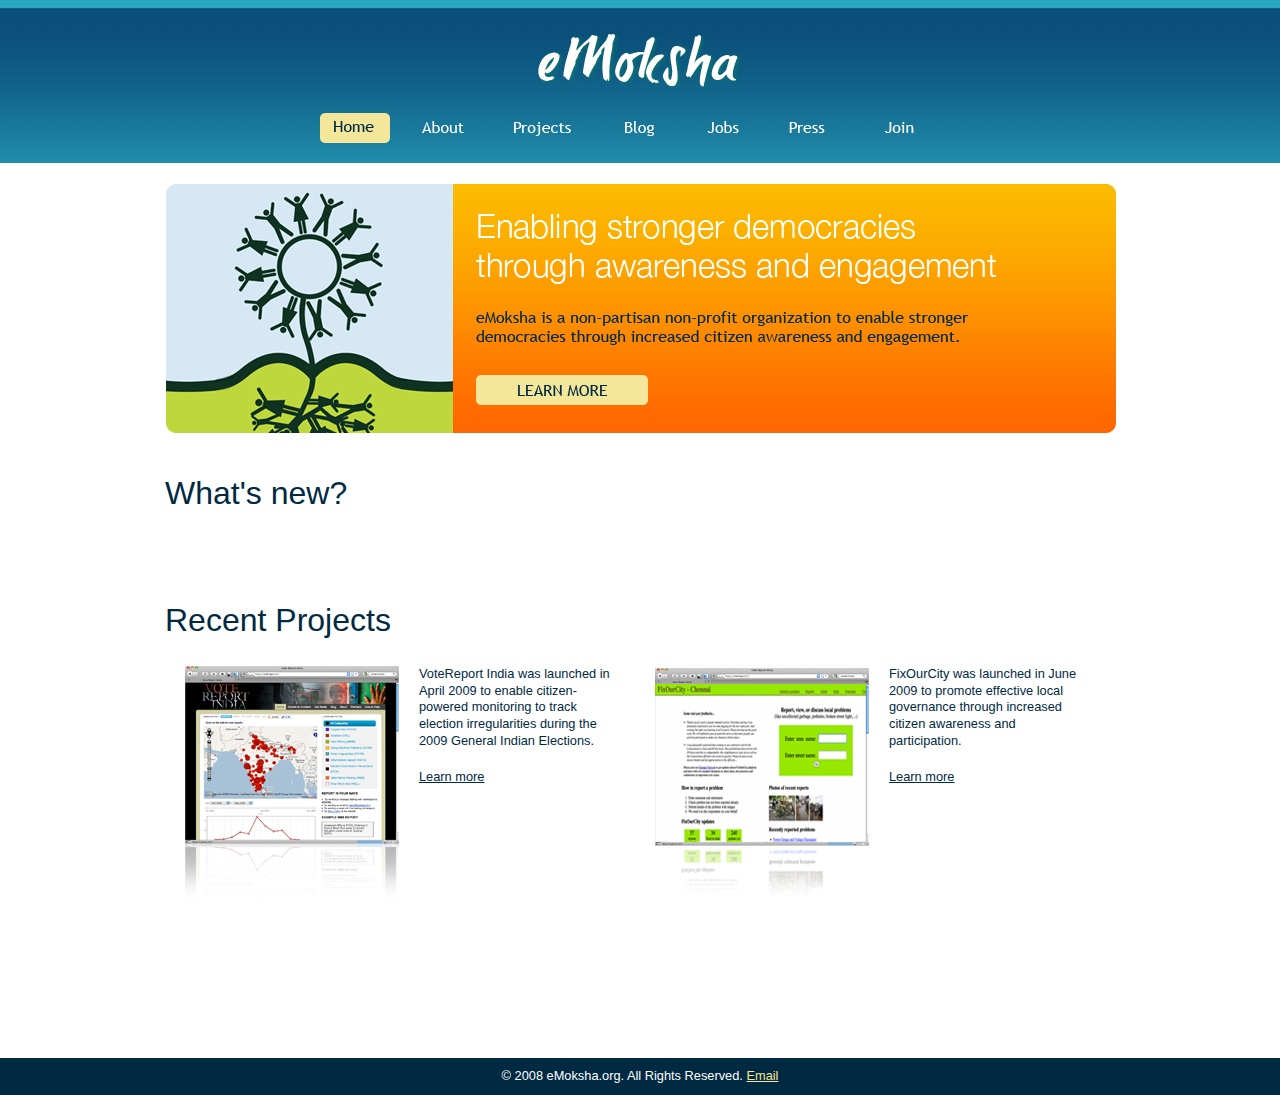
<file: index.html>
<!DOCTYPE html PUBLIC "-//W3C//DTD XHTML 1.0 Transitional//EN" "http://www.w3.org/TR/xhtml1/DTD/xhtml1-transitional.dtd">
<html xmlns="http://www.w3.org/1999/xhtml">
<head>
<meta http-equiv="Content-Type" content="text/html; charset=UTF-8" />
<title>eMoksha</title>
<link type="text/css" href="main.css" rel="stylesheet">

<script>
// Copyright 2006-2007 javascript-array.com
var timeout	= 500;
var closetimer	= 0;
var ddmenuitem	= 0;

// open hidden layer
function mopen(id)
{	
  // cancel close timer
  mcancelclosetime();

  // close old layer
  if(ddmenuitem) ddmenuitem.style.visibility = 'hidden';

  // get new layer and show it
  ddmenuitem = document.getElementById(id);
  ddmenuitem.style.visibility = 'visible';
}

// close showed layer
function mclose()
{
  if(ddmenuitem) ddmenuitem.style.visibility = 'hidden';
}

// go close timer
function mclosetime()
{
  closetimer = window.setTimeout(mclose, timeout);
}

// cancel close timer
function mcancelclosetime()
{
  if(closetimer)
  {
    window.clearTimeout(closetimer);
    closetimer = null;
  }
}

// close layer when click-out
document.onclick = mclose;
</script>

</head>

<script type="text/javascript" charset="utf-8">
  var is_ssl = ("https:" == document.location.protocol);
  var asset_host = is_ssl ? "https://s3.amazonaws.com/getsatisfaction.com/" : "http://s3.amazonaws.com/getsatisfaction.com/";
  document.write(unescape("%3Cscript src='" + asset_host + "javascripts/feedback-v2.js' type='text/javascript'%3E%3C/script%3E"));
</script>

<script type="text/javascript" charset="utf-8">
  var feedback_widget_options = {};

  feedback_widget_options.display = "overlay";  
  feedback_widget_options.company = "emokshaorg";
  feedback_widget_options.placement = "right";
  feedback_widget_options.color = "#222";
  feedback_widget_options.style = "idea";

  var feedback_widget = new GSFN.feedback_widget(feedback_widget_options);
</script>

<div id="container">
	<div id="wrapper">
        <div id="header">
            <h1><span>eMoksha</span></h1>
            <ul id="sddm" class="menu">
                <li id="home" class="active"><a href="index.html">Home</a></li>
				<li id="about"><a href="about.html" onmouseover="mopen('m1')" onmouseout="mclosetime()">About</a>
					<div id="m1" onmouseover="mcancelclosetime()" onmouseout="mclosetime()">
						<a href="team.html">Team</a>
						<a href="advisors.html">Advisors</a>
						<a href="partners.html">Partners</a>
					</div>
				</li>

                <li id="projects"><a href="projects.html">Projects</a></li>
                <li id="blog"><a href="http://emokshaorg.blogspot.com" target="_blank">Blog</a></li>
                <li id="jobs"><a href="jobs.html">Jobs</a></li>
                <li id="press"><a href="press.html">Press</a></li>
                <li id="join"><a href="http://emoksha.ning.com/main/authorization/signUp?" target="_blank">Join</a></li>
            </ul>
        </div>
        <div id="content">
            <div id="banner">
            	<a href="about.html"><img src="images/banner.png" /></a>
            </div>
            <div id="news">
            	<h2>What's new?</h2>
		<div id="updates">
		<script src="http://feeds.feedburner.com/Emokshaorg?format=sigpro" type="text/javascript" ></script><noscript><p>Subscribe to RSS headline updates from: <a href="http://feeds.feedburner.com/Emokshaorg"></a><br/>Powered by FeedBurner</p> </noscript>
		</div>
            <div class="clear"></div>
            </div>
            <div id="news">
            	<h2>Recent Projects</h2>
                <div class="project">
                    <p><a href="http://www.votereport.in"><img src="images/votereport.png" /></a>VoteReport India was launched in April 2009 to enable citizen-powered monitoring to track election irregularities during the 2009 General Indian Elections.</p>
                    <p><a href="http://www.votereport.in">Learn more</a></p>
                </div>
                <div class="project">
                    <p><a href="http://www.fixourcity.org"><img src="images/fixourcity.png" /></a>FixOurCity was launched in June 2009 to promote effective local governance through increased citizen awareness and participation.</p>
                    <p><a href="http://www.fixourcity.org">Learn more</a></p>
                </div>
                <div class="clear"></div>
            </div>
        </div>
    </div>
</div>
<div id="footer">
	<p>© 2008 eMoksha.org. All Rights Reserved. <a href="mailto:contact@emoksha.org">Email</a></p>
</div>
<body>
</body>
</html>
</file>
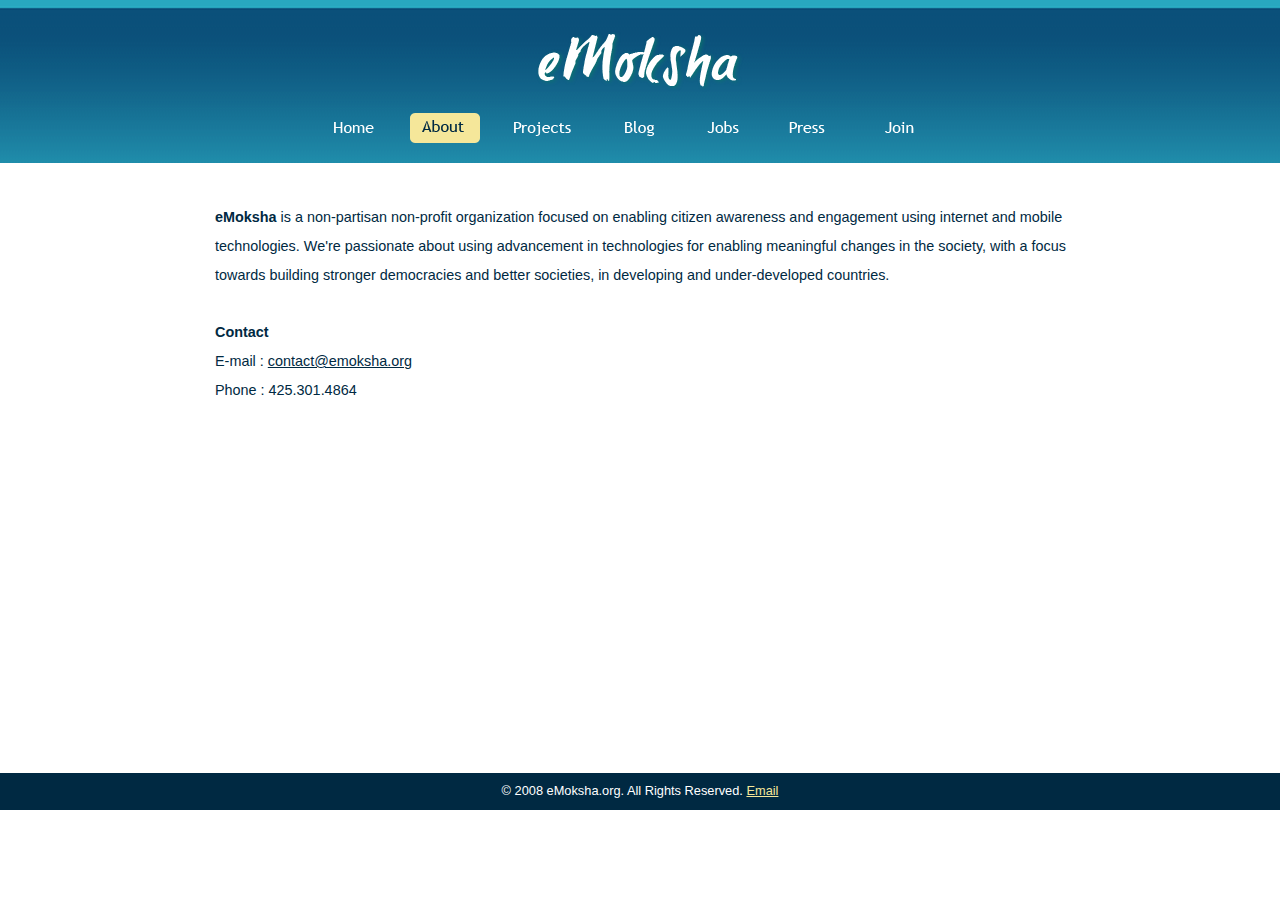
<file: about.html>
<!DOCTYPE html PUBLIC "-//W3C//DTD XHTML 1.0 Transitional//EN" "http://www.w3.org/TR/xhtml1/DTD/xhtml1-transitional.dtd">
<html xmlns="http://www.w3.org/1999/xhtml">
<head>
<meta http-equiv="Content-Type" content="text/html; charset=UTF-8" />
<title>eMoksha</title>
<link type="text/css" href="main.css" rel="stylesheet">

<script>
// Copyright 2006-2007 javascript-array.com
var timeout	= 500;
var closetimer	= 0;
var ddmenuitem	= 0;

// open hidden layer
function mopen(id)
{	
  // cancel close timer
  mcancelclosetime();

  // close old layer
  if(ddmenuitem) ddmenuitem.style.visibility = 'hidden';

  // get new layer and show it
  ddmenuitem = document.getElementById(id);
  ddmenuitem.style.visibility = 'visible';
}

// close showed layer
function mclose()
{
  if(ddmenuitem) ddmenuitem.style.visibility = 'hidden';
}

// go close timer
function mclosetime()
{
  closetimer = window.setTimeout(mclose, timeout);
}

// cancel close timer
function mcancelclosetime()
{
  if(closetimer)
  {
    window.clearTimeout(closetimer);
    closetimer = null;
  }
}

// close layer when click-out
document.onclick = mclose;
</script>

</head>

<script type="text/javascript" charset="utf-8">
  var is_ssl = ("https:" == document.location.protocol);
  var asset_host = is_ssl ? "https://s3.amazonaws.com/getsatisfaction.com/" : "http://s3.amazonaws.com/getsatisfaction.com/";
  document.write(unescape("%3Cscript src='" + asset_host + "javascripts/feedback-v2.js' type='text/javascript'%3E%3C/script%3E"));
</script>

<script type="text/javascript" charset="utf-8">
  var feedback_widget_options = {};

  feedback_widget_options.display = "overlay";  
  feedback_widget_options.company = "emokshaorg";
  feedback_widget_options.placement = "right";
  feedback_widget_options.color = "#222";
  feedback_widget_options.style = "idea";

  var feedback_widget = new GSFN.feedback_widget(feedback_widget_options);
</script>

<div id="container">
	<div id="wrapper">
        <div id="header">
            <h1><span>eMoksha</span></h1>
             <ul id="sddm" class="menu">
                <li id="home"><a href="index.html">Home</a></li>
	        <li id="about" class="active"><a href="about.html" onmouseover="mopen('m1')" onmouseout="mclosetime()">About</a>
		    <div id="m1" onmouseover="mcancelclosetime()" onmouseout="mclosetime()">
		        <a href="team.html">Team</a>
		        <a href="advisors.html">Advisors</a>
		        <a href="partners.html">Partners</a>
		    </div>
		</li>
                <li id="projects"><a href="projects.html">Projects</a></li>
                <li id="blog"><a href="http://emokshaorg.blogspot.com" target="_blank">Blog</a></li>
                <li id="jobs"><a href="jobs.html">Jobs</a></li>
                <li id="press"><a href="press.html">Press</a></li>
                <li id="join"><a href="http://emoksha.ning.com/main/authorization/signUp?" target="_blank">Join</a></li>
            </ul>
        </div>
        <div id="content">
		<p class="alone"><b>eMoksha</b> is a non-partisan non-profit organization focused on enabling citizen awareness and engagement using internet and mobile technologies. We're passionate about using advancement in technologies for enabling meaningful changes in the society, with a focus towards building stronger democracies and better societies, in developing and under-developed countries. <br><br>

		<b>Contact</b><br>
		E-mail : <a href="mailto:contact@emoksha.org">contact@emoksha.org</a><br>
		Phone : 425.301.4864  
		<br>
		</p>
        </div>
    </div>
</div>
<div id="footer">
	<p>© 2008 eMoksha.org. All Rights Reserved. <a href="mailto:contact@emoksha.org">Email</a></p>
</div>
<body>
</body>
</html>
</file>
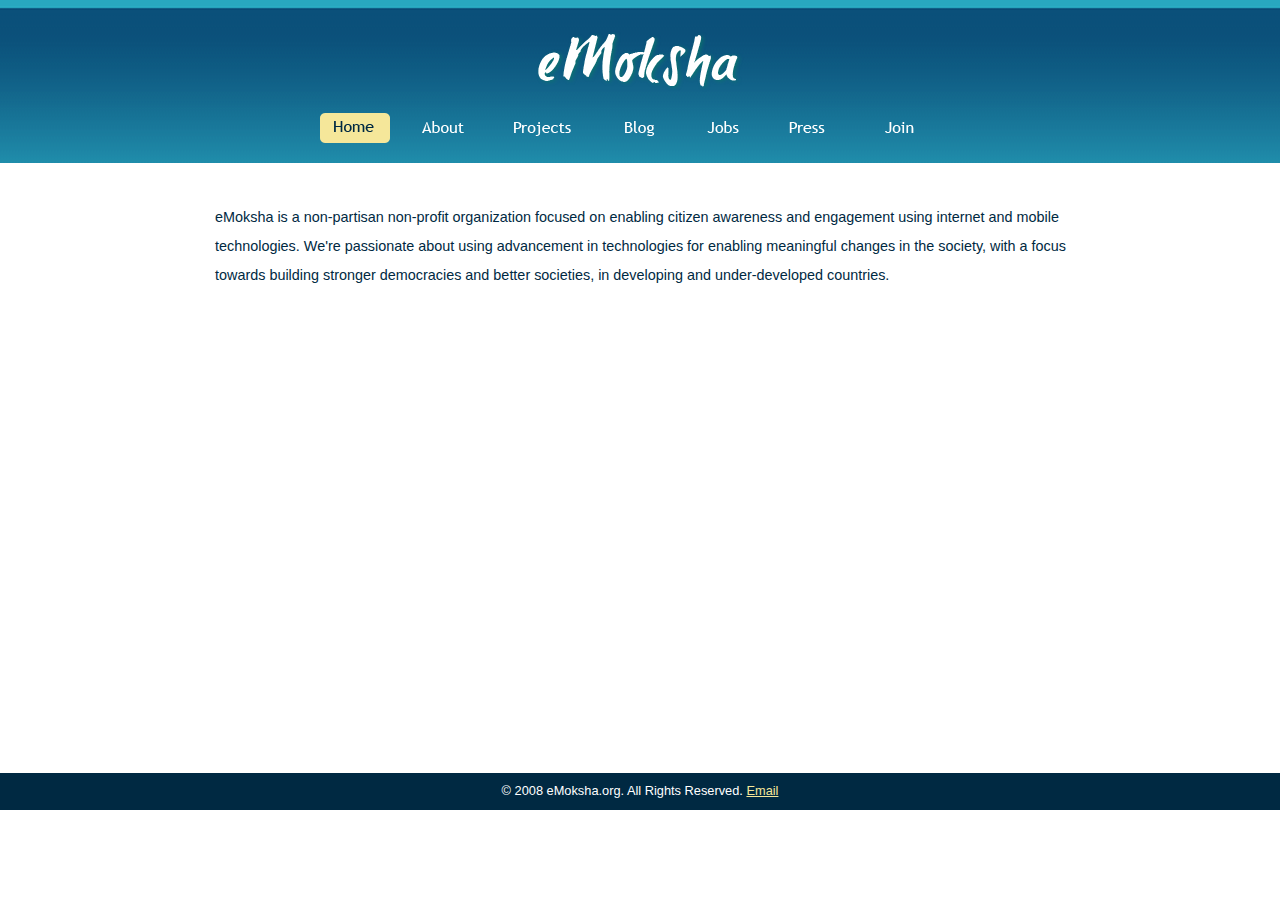
<file: feedback.html>
<!DOCTYPE html PUBLIC "-//W3C//DTD XHTML 1.0 Transitional//EN" "http://www.w3.org/TR/xhtml1/DTD/xhtml1-transitional.dtd">
<html xmlns="http://www.w3.org/1999/xhtml">
<head>
<meta http-equiv="Content-Type" content="text/html; charset=UTF-8" />
<title>eMoksha</title>
<link type="text/css" href="main.css" rel="stylesheet">

<script>
// Copyright 2006-2007 javascript-array.com
var timeout	= 500;
var closetimer	= 0;
var ddmenuitem	= 0;

// open hidden layer
function mopen(id)
{	
  // cancel close timer
  mcancelclosetime();

  // close old layer
  if(ddmenuitem) ddmenuitem.style.visibility = 'hidden';

  // get new layer and show it
  ddmenuitem = document.getElementById(id);
  ddmenuitem.style.visibility = 'visible';
}

// close showed layer
function mclose()
{
  if(ddmenuitem) ddmenuitem.style.visibility = 'hidden';
}

// go close timer
function mclosetime()
{
  closetimer = window.setTimeout(mclose, timeout);
}

// cancel close timer
function mcancelclosetime()
{
  if(closetimer)
  {
    window.clearTimeout(closetimer);
    closetimer = null;
  }
}

// close layer when click-out
document.onclick = mclose;
</script>

</head>
<div id="container">
	<div id="wrapper">
        <div id="header">
            <h1><span>eMoksha</span></h1>
             <ul id="sddm" class="menu">
                <li id="home" class="active"><a href="index.html">Home</a></li>
				<li id="about"><a href="about.html" onmouseover="mopen('m1')" onmouseout="mclosetime()">About</a>
					<div id="m1" onmouseover="mcancelclosetime()" onmouseout="mclosetime()">
						<a href="team.html">Team</a>
						<a href="advisors.html">Advisors</a>
						<a href="partners.html">Partners</a>
					</div>
				</li>

                <li id="projects"><a href="projects.html">Projects</a></li>
                <li id="blog"><a href="http://emokshaorg.blogspot.com" target="_blank">Blog</a></li>
                <li id="jobs"><a href="jobs.html">Jobs</a></li>
                <li id="press"><a href="press.html">Press</a></li>
                <li id="join"><a href="http://emoksha.ning.com/main/authorization/signUp?" target="_blank">Join</a></li>
            </ul>
        </div>
        <div id="content">
            
		<p class="alone">eMoksha is a non-partisan non-profit organization focused on enabling citizen awareness and engagement using internet and mobile technologies. We're passionate about using advancement in technologies for enabling meaningful changes in the society, with a focus towards building stronger democracies and better societies, in developing and under-developed countries. </p>

            </div>
        </div>
    </div>
</div>
<div id="footer">
	<p>© 2008 eMoksha.org. All Rights Reserved. <a href="mailto:contact@emoksha.org">Email</a></p>
</div>
<body>
</body>
</html>
</file>
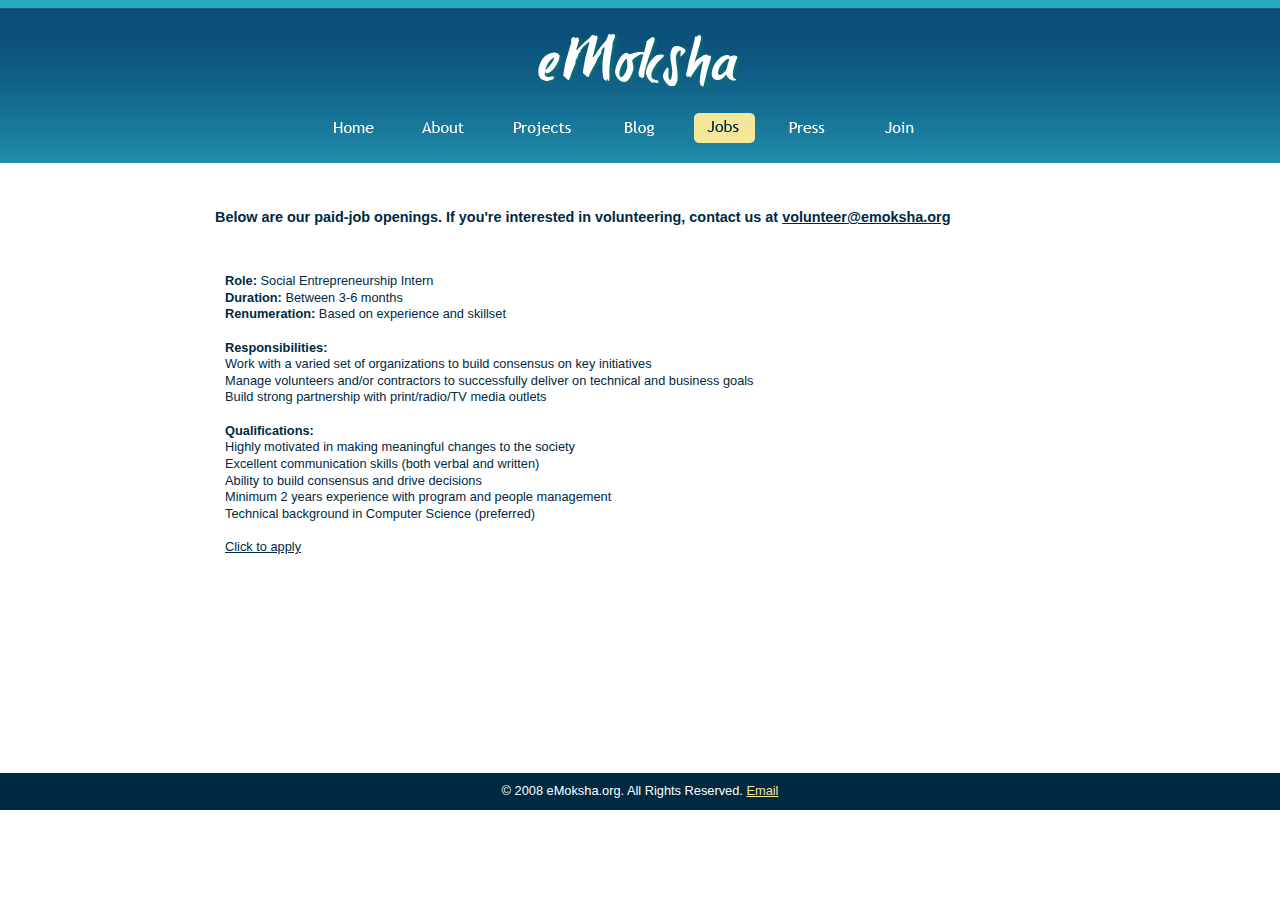
<file: jobs.html>
<!DOCTYPE html PUBLIC "-//W3C//DTD XHTML 1.0 Transitional//EN" "http://www.w3.org/TR/xhtml1/DTD/xhtml1-transitional.dtd">
<html xmlns="http://www.w3.org/1999/xhtml">
<head>
<meta http-equiv="Content-Type" content="text/html; charset=UTF-8" />
<title>eMoksha</title>
<link type="text/css" href="main.css" rel="stylesheet">

<script>
// Copyright 2006-2007 javascript-array.com
var timeout	= 500;
var closetimer	= 0;
var ddmenuitem	= 0;

// open hidden layer
function mopen(id)
{	
  // cancel close timer
  mcancelclosetime();

  // close old layer
  if(ddmenuitem) ddmenuitem.style.visibility = 'hidden';

  // get new layer and show it
  ddmenuitem = document.getElementById(id);
  ddmenuitem.style.visibility = 'visible';
}

// close showed layer
function mclose()
{
  if(ddmenuitem) ddmenuitem.style.visibility = 'hidden';
}

// go close timer
function mclosetime()
{
  closetimer = window.setTimeout(mclose, timeout);
}

// cancel close timer
function mcancelclosetime()
{
  if(closetimer)
  {
    window.clearTimeout(closetimer);
    closetimer = null;
  }
}

// close layer when click-out
document.onclick = mclose;
</script>

</head>
</head>

<script type="text/javascript" charset="utf-8">
  var is_ssl = ("https:" == document.location.protocol);
  var asset_host = is_ssl ? "https://s3.amazonaws.com/getsatisfaction.com/" : "http://s3.amazonaws.com/getsatisfaction.com/";
  document.write(unescape("%3Cscript src='" + asset_host + "javascripts/feedback-v2.js' type='text/javascript'%3E%3C/script%3E"));
</script>

<script type="text/javascript" charset="utf-8">
  var feedback_widget_options = {};

  feedback_widget_options.display = "overlay";  
  feedback_widget_options.company = "emokshaorg";
  feedback_widget_options.placement = "right";
  feedback_widget_options.color = "#222";
  feedback_widget_options.style = "idea";

  var feedback_widget = new GSFN.feedback_widget(feedback_widget_options);
</script>

<div id="container">
	<div id="wrapper">
        <div id="header">
            <h1><span>eMoksha</span></h1>
             <ul id="sddm" class="menu">
                <li id="home"><a href="index.html">Home</a></li>
				<li id="about"><a href="about.html" onmouseover="mopen('m1')" onmouseout="mclosetime()">About</a>
					<div id="m1" onmouseover="mcancelclosetime()" onmouseout="mclosetime()">
						<a href="team.html">Team</a>
						<a href="advisors.html">Advisors</a>
						<a href="partners.html">Partners</a>
					</div>
				</li>

                <li id="projects"><a href="projects.html">Projects</a></li>
                <li id="blog"><a href="http://emokshaorg.blogspot.com" target="_blank">Blog</a></li>
                <li id="jobs" class="active"><a href="jobs.html">Jobs</a></li>
                <li id="press"><a href="press.html">Press</a></li>
                <li id="join"><a href="http://emoksha.ning.com/main/authorization/signUp?" target="_blank">Join</a></li>
            </ul>
        </div>
        <div id="content">
         <p class="alone"><b>Below are our paid-job openings. If you're interested in volunteering, contact us at <a href="mailto:volunteer@emoksha.org">volunteer@emoksha.org</a></b> </p>
         <div id="column">
		  <p><b>Role:</b> Social Entrepreneurship Intern<br />
		  <b>Duration:</b> Between 3-6 months<br />
		  <b>Renumeration:</b> Based on experience and skillset<br /><br />

		  <b>Responsibilities:</b><br />
		     Work with a varied set of organizations to build consensus on key initiatives<br />
		     Manage volunteers and/or contractors to successfully deliver on technical and business goals<br />
		     Build strong partnership with print/radio/TV media outlets<br /><br />
		  
		  <b>Qualifications:</b><br />
		    Highly motivated in making meaningful changes to the society<br />
		    Excellent communication skills (both verbal and written)<br />
		    Ability to build consensus and drive decisions<br />
		    Minimum 2 years experience with program and people management<br />
		    Technical background in Computer Science (preferred)<br /><br />

                  <a href="mailto:jobs@emoksha.org">Click to apply</a>

		  </p>
                </div>
            <div class="clear"></div>
            </div>
        </div>
    </div>
</div>
<div id="footer">
	<p>© 2008 eMoksha.org. All Rights Reserved. <a href="mailto:contact@emoksha.org">Email</a></p>
</div>
<body>
</body>
</html>
</file>
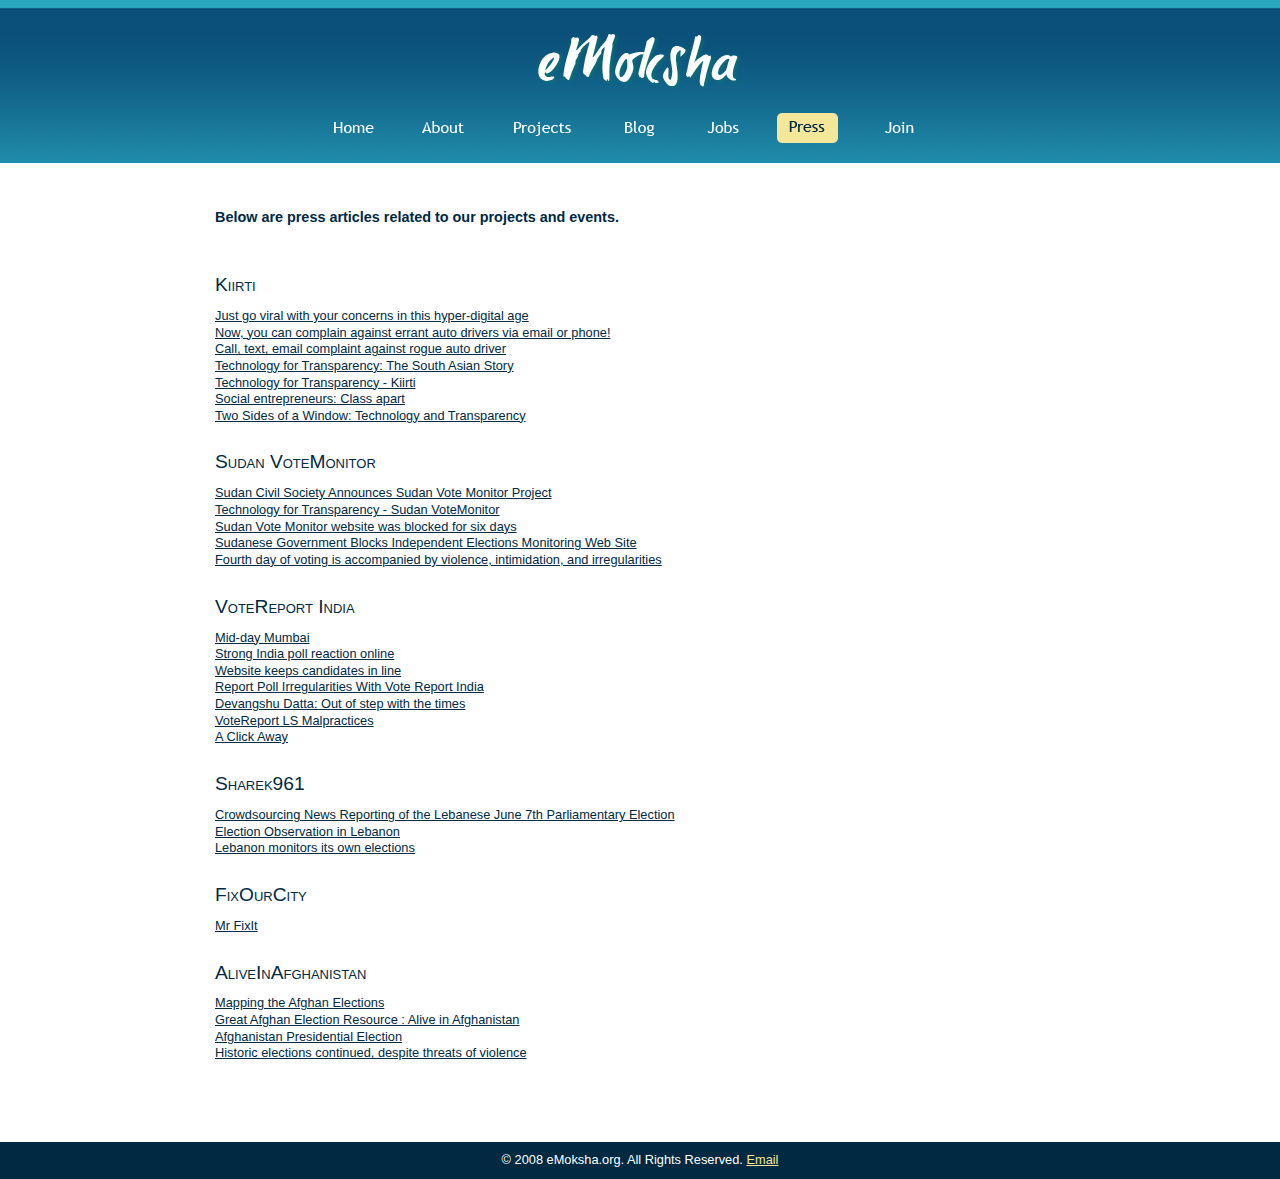
<file: press.html>
<!DOCTYPE html PUBLIC "-//W3C//DTD XHTML 1.0 Transitional//EN" "http://www.w3.org/TR/xhtml1/DTD/xhtml1-transitional.dtd">
<html xmlns="http://www.w3.org/1999/xhtml">
<head>
<meta http-equiv="Content-Type" content="text/html; charset=UTF-8" />
<title>eMoksha</title>
<link type="text/css" href="main.css" rel="stylesheet">

<script>
// Copyright 2006-2007 javascript-array.com
var timeout	= 500;
var closetimer	= 0;
var ddmenuitem	= 0;

// open hidden layer
function mopen(id)
{	
  // cancel close timer
  mcancelclosetime();

  // close old layer
  if(ddmenuitem) ddmenuitem.style.visibility = 'hidden';

  // get new layer and show it
  ddmenuitem = document.getElementById(id);
  ddmenuitem.style.visibility = 'visible';
}

// close showed layer
function mclose()
{
  if(ddmenuitem) ddmenuitem.style.visibility = 'hidden';
}

// go close timer
function mclosetime()
{
  closetimer = window.setTimeout(mclose, timeout);
}

// cancel close timer
function mcancelclosetime()
{
  if(closetimer)
  {
    window.clearTimeout(closetimer);
    closetimer = null;
  }
}

// close layer when click-out
document.onclick = mclose;
</script>

</head>

<script type="text/javascript" charset="utf-8">
  var is_ssl = ("https:" == document.location.protocol);
  var asset_host = is_ssl ? "https://s3.amazonaws.com/getsatisfaction.com/" : "http://s3.amazonaws.com/getsatisfaction.com/";
  document.write(unescape("%3Cscript src='" + asset_host + "javascripts/feedback-v2.js' type='text/javascript'%3E%3C/script%3E"));
</script>

<script type="text/javascript" charset="utf-8">
  var feedback_widget_options = {};

  feedback_widget_options.display = "overlay";  
  feedback_widget_options.company = "emokshaorg";
  feedback_widget_options.placement = "right";
  feedback_widget_options.color = "#222";
  feedback_widget_options.style = "idea";

  var feedback_widget = new GSFN.feedback_widget(feedback_widget_options);
</script>

<div id="container">
	<div id="wrapper">
        <div id="header">
            <h1><span>eMoksha</span></h1>
             <ul id="sddm" class="menu">
                <li id="home"><a href="index.html">Home</a></li>
				<li id="about"><a href="about.html" onmouseover="mopen('m1')" onmouseout="mclosetime()">About</a>
					<div id="m1" onmouseover="mcancelclosetime()" onmouseout="mclosetime()">
						<a href="team.html">Team</a>
						<a href="advisors.html">Advisors</a>
						<a href="partners.html">Partners</a>
					</div>
				</li>

                <li id="projects"><a href="projects.html">Projects</a></li>
                <li id="blog"><a href="http://emokshaorg.blogspot.com" target="_blank">Blog</a></li>
                <li id="jobs"><a href="jobs.html">Jobs</a></li>
                <li id="press" class="active"><a href="press.html">Press</a></li>
                <li id="join"><a href="http://emoksha.ning.com/main/authorization/signUp?" target="_blank">Join</a></li>
            </ul>
        </div>
        <div id="content">
          <p class="alone"><b>Below are press articles related to our projects and events.</b>
          <div id="column">
		  <h3>Kiirti</h3>
		  	<ul>
			<li><a href="http://www.dnaindia.com/bangalore/report_just-go-viral-with-your-concerns-in-this-hyper-digital-age_1422728">Just go viral with your concerns in this hyper-digital age</a>
			<li><a href="http://www.mybangalore.com/article/0810/now-you-can-complain-against-errant-auto-drivers-via-email-or-phone-.html">Now, you can complain against errant auto drivers via email or phone!</a>
			<li><a href="http://timesofindia.indiatimes.com/city/bangalore/Call-text-email-complaint-against-rogue-auto-driver/articleshow/6253847.cms">Call, text, email complaint against rogue auto driver</a>
			<li><a href="http://globalvoicesonline.org/2010/05/03/technology-for-transparency-the-south-asian-story/">Technology for Transparency: The South Asian Story</a>
			<li><a href="http://transparency.globalvoicesonline.org/project/kiirti">Technology for Transparency - Kiirti</a>
			<li><a href="http://www.ahmedabadmirror.com//index.aspx?page=article&sectid=59&contentid=20100902201009020348078388bbd85ca#ftr2">Social entrepreneurs: Class apart</a>
			<li><a href="http://www.weblogtheworld.com/countries/europe-countries/germany/city-berlin/two-sides-of-a-window-technology-and-transparency/">Two Sides of a Window: Technology and Transparency</a>
			</ul><br />
		  <h3>Sudan VoteMonitor</h3>
		    <ul>
			<li><a href="http://www.gurtong.net/ECM/Editorial/tabid/124/ID/3428/Sudan-Civil-Society-Announces-Sudan-Vote-Monitor-Project.aspx">Sudan Civil Society Announces Sudan Vote Monitor Project</a>
			<li><a href="http://transparency.globalvoicesonline.org/project/sudan-vote-monitor">Technology for Transparency - Sudan VoteMonitor</a>
			<li><a href="http://globalvoicesonline.org/2010/04/26/sudan-sudan-vote-monitor-website-was-blocked-for-six-days/">Sudan Vote Monitor website was blocked for six days</a>
			<li><a href="http://www.voanews.com/english/news/Sudanese-Government-Blocks-Independent-Elections-Monitoring-Web-Site-91710044.html">Sudanese Government Blocks Independent Elections Monitoring Web Site</a>
			<li><a href="http://www.sudantribune.com/spip.php?article34781">Fourth day of voting is accompanied by violence, intimidation, and irregularities</a>
			</ul><br />
		  <h3>VoteReport India</h3>
		    <ul>
		    <li><a href="pdfs/midday-vri.pdf" target="_blank">Mid-day Mumbai</a>
		    <li><a href="http://english.aljazeera.net//focus/indiaelections/2009/04/2009418114915169787.html" target="_blank">Strong India poll reaction online</a>
		    <li><a href="http://www.thenational.ae/article/20090427/FOREIGN/704269802/1002" target="_blank">Website keeps candidates in line</a>
		    <li><a href="http://www.techtree.com/India/News/Report_Poll_Irregularities_With_Vote_Report_India/551-101239-643.html" target="_blank">Report Poll Irregularities With Vote Report India</a>
		    <li><a href="http://www.business-standard.com/india/news/devangshu-datta-outstepthe-times/357520/" target="_blank">Devangshu Datta: Out of step with the times</a>
		    <li><a href="http://www.cxotoday.com/India/News/Fight_Election_Malpractices_with_Tech/551-101283-912.html" target="_blank">VoteReport LS Malpractices</a>
		    <li><a href="http://www.hindu.com/2009/04/25/stories/2009042550561400.htm" target="_blank">A Click Away</a>
		    </ul><br />
		  <h3>Sharek961</h3>
		    <ul>
		    <li><a href="http://arabcrunch.com/2009/06/sharek961-crowdsourcing-news-reporting-of-the-lebanese-june-7th-parliamentary-election.html" target="_blank">Crowdsourcing News Reporting of the Lebanese June 7th Parliamentary Election</a>
		    <li><a href="http://mobileactive.org/tagging/sharek961" target="_blank">Election Observation in Lebanon</a>
		    <li><a href="http://frontlineclub.com/blogs/mikewhills/2009/06/sharek961-lebanon-monitors-its-own-elections.html" target="_blank">Lebanon monitors its own elections</a>
		    </ul><br />
		  <h3>FixOurCity</h3>
		    <ul>
		    <li><a href="pdfs/toi-fixourcity.pdf" target="_blank">Mr FixIt</a>
		    </ul><br />
		  <h3>AliveInAfghanistan</h3>
		    <ul>
		    <li><a href="http://www.bbc.co.uk/blogs/technology/2009/08/mapping_the_afghan_elections.html" target="_blank">Mapping the Afghan Elections</a>
		    <li><a href="http://washingtonindependent.com/55610/great-afghan-election-resource-alive-in-afghanistan" target="_blank">Great Afghan Election Resource : Alive in Afghanistan</a>
		    <li><a href="http://news.icm.ac.uk/business/afghanistan-presidential-election/3242/" target="_blank">Afghanistan Presidential Election</a>
		    <li><a href="http://http//latimesblogs.latimes.com/babylonbeyond/2009/08/afghanistantwitter-blogs-circumvent-government-media-blackout.html" target="_blank">Historic elections continued, despite threats of violence</a>
		    </ul>

            </div>
        </div>
    </div>
</div>
<div id="footer">
	<p>© 2008 eMoksha.org. All Rights Reserved. <a href="mailto:contact@emoksha.org">Email</a></p>
</div>
<body>
</body>
</html>
</file>
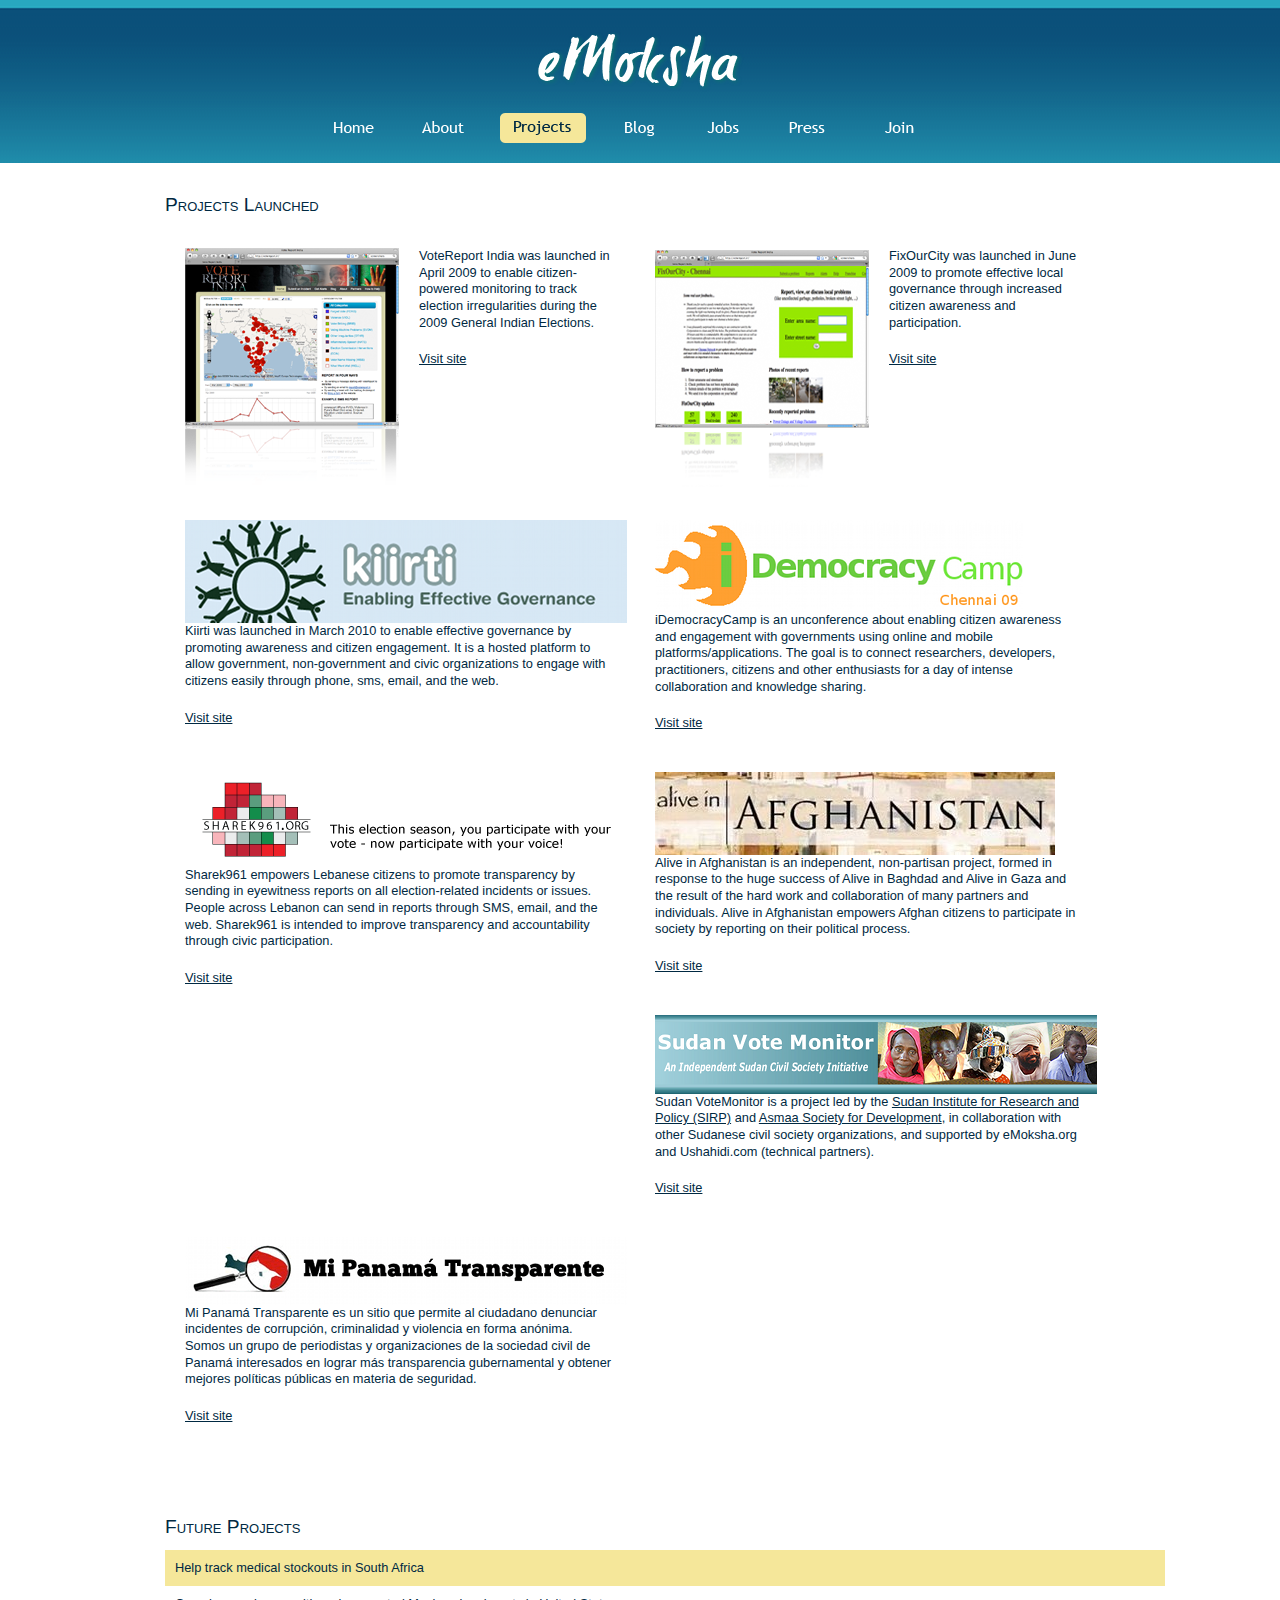
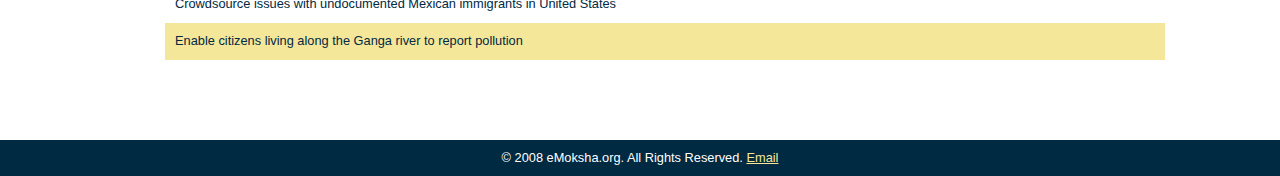
<file: projects.html>
<!DOCTYPE html PUBLIC "-//W3C//DTD XHTML 1.0 Transitional//EN" "http://www.w3.org/TR/xhtml1/DTD/xhtml1-transitional.dtd">
<html xmlns="http://www.w3.org/1999/xhtml">
<head>
<meta http-equiv="Content-Type" content="text/html; charset=UTF-8" />
<title>eMoksha</title>
<link type="text/css" href="main.css" rel="stylesheet">
<script>
// Copyright 2006-2007 javascript-array.com
var timeout	= 500;
var closetimer	= 0;
var ddmenuitem	= 0;

// open hidden layer
function mopen(id)
{	
  // cancel close timer
  mcancelclosetime();

  // close old layer
  if(ddmenuitem) ddmenuitem.style.visibility = 'hidden';

  // get new layer and show it
  ddmenuitem = document.getElementById(id);
  ddmenuitem.style.visibility = 'visible';
}

// close showed layer
function mclose()
{
  if(ddmenuitem) ddmenuitem.style.visibility = 'hidden';
}

// go close timer
function mclosetime()
{
  closetimer = window.setTimeout(mclose, timeout);
}

// cancel close timer
function mcancelclosetime()
{
  if(closetimer)
  {
    window.clearTimeout(closetimer);
    closetimer = null;
  }
}

// close layer when click-out
document.onclick = mclose;
</script>


</head>

<script type="text/javascript" charset="utf-8">
  var is_ssl = ("https:" == document.location.protocol);
  var asset_host = is_ssl ? "https://s3.amazonaws.com/getsatisfaction.com/" : "http://s3.amazonaws.com/getsatisfaction.com/";
  document.write(unescape("%3Cscript src='" + asset_host + "javascripts/feedback-v2.js' type='text/javascript'%3E%3C/script%3E"));
</script>

<script type="text/javascript" charset="utf-8">
  var feedback_widget_options = {};

  feedback_widget_options.display = "overlay";  
  feedback_widget_options.company = "emokshaorg";
  feedback_widget_options.placement = "right";
  feedback_widget_options.color = "#222";
  feedback_widget_options.style = "idea";

  var feedback_widget = new GSFN.feedback_widget(feedback_widget_options);
</script>

<div id="container">
	<div id="wrapper">
        <div id="header">
            <h1><span>eMoksha</span></h1>
             <ul id="sddm" class="menu">
                <li id="home"><a href="index.html">Home</a></li>
				<li id="about"><a href="about.html" onmouseover="mopen('m1')" onmouseout="mclosetime()">About</a>
					<div id="m1" onmouseover="mcancelclosetime()" onmouseout="mclosetime()">
						<a href="team.html">Team</a>
						<a href="advisors.html">Advisors</a>
						<a href="partners.html">Partners</a>
					</div>
				</li>

                <li id="projects" class="active"><a href="projects.html">Projects</a></li>
                <li id="blog"><a href="http://emokshaorg.blogspot.com" target="_blank">Blog</a></li>
                <li id="jobs"><a href="jobs.html">Jobs</a></li>
                <li id="press"><a href="press.html">Press</a></li>
                <li id="join"><a href="http://emoksha.ning.com/main/authorization/signUp?" target="_blank">Join</a></li>
            </ul>
        </div>
        <div id="content">
			<div id="news">
            	<h3>Projects Launched</h3>
                <div class="project">
                    <p><img src="images/votereport.png" />VoteReport India was launched in April 2009 to enable citizen-powered monitoring to track election irregularities during the 2009 General Indian Elections.</p>
                    <p><a href="http://www.votereport.in">Visit site</a></p>
                </div>
                <div class="project">
                    <p><img src="images/fixourcity.png" />FixOurCity was launched in June 2009 to promote effective local governance through increased citizen awareness and participation.</p>
                    <p><a href="http://www.fixourcity.org">Visit site</a></p>
                </div>
                <div class="project">
                    <p><img src="images/kiirti.png" />Kiirti was launched in March 2010 to enable effective governance by promoting awareness and citizen engagement. It is a hosted platform to allow government, non-government and civic organizations to engage with citizens easily through phone, sms, email, and the web.</p>
                    <p><a href="http://www.kiirti.org">Visit site</a></p>
                </div>
                <div class="project">
                    <p><img src="images/democracycamplogo-2.png" />iDemocracyCamp is an unconference about enabling citizen awareness and engagement with governments using online and mobile platforms/applications. The goal is to connect researchers, developers, practitioners, citizens and other enthusiasts for a day of intense collaboration and knowledge sharing.</p>
                    <p><a href="http://www.barcamp.org/iDemocracyCamp">Visit site</a></p>
                </div>
                <div class="project">
                    <p><img src="images/sharek961-2.png" />Sharek961 empowers Lebanese citizens to promote transparency by sending in eyewitness reports on all election-related incidents or issues. People across Lebanon can send in reports through SMS, email, and the web. Sharek961 is intended to improve transparency and accountability through civic participation. </p>
                    <p><a href="http://www.sharek961.org">Visit site</a></p>
                </div>
                <div class="project">
                    <p><img src="images/aliveinafghanistan-2.jpg" />Alive in Afghanistan is an independent, non-partisan project, formed in response to the huge success of Alive in Baghdad and Alive in Gaza and the result of the hard work and collaboration of many partners and individuals. Alive in Afghanistan empowers Afghan citizens to participate in society by reporting on their political process.</p>
                    <p><a href="http://www.aliveinafghanistan.org">Visit site</a></p>
                </div>
                <div class="project">
                    <p><img src="images/sudanvotemonitor.png" />Sudan VoteMonitor is a project led by the <a href="http://www.sudaninstitute.org">Sudan Institute for Research and Policy (SIRP)</a> and <a href="http://amaasociety.org">Asmaa Society for Development</a>, in collaboration with other Sudanese civil society organizations, and supported by eMoksha.org and Ushahidi.com (technical partners).</p>
                    <p><a href="http://www.sudanvotemonitor.org">Visit site</a></p>
                </div>
                <div class="project">
                    <p><img src="images/mipanamatransparente.png" />Mi Panamá Transparente es un sitio que permite al ciudadano denunciar incidentes de corrupción, criminalidad y violencia en forma anónima. Somos un grupo de periodistas y organizaciones de la sociedad civil de Panamá interesados en lograr más transparencia gubernamental y obtener mejores políticas públicas en materia de seguridad.</p>
                    <p><a href="http://www.mipanamatransparente.com">Visit site</a></p>
                </div>
                <div class="clear"></div>
            </div>
           <div>
          	<h3>Future Projects</h3>
		  	<p class="odd">Help track medical stockouts in South Africa</p>
		  	<p class="even">Crowdsource issues with undocumented Mexican immigrants in United States</p>
		  	<p class="odd">Enable citizens living along the Ganga river to report pollution</p>
        </div>
    </div>
</div>
<div id="footer">
	<p>© 2008 eMoksha.org. All Rights Reserved. <a href="mailto:contact@emoksha.org">Email</a></p>
</div>
<body>
</body>
</html>
</file>
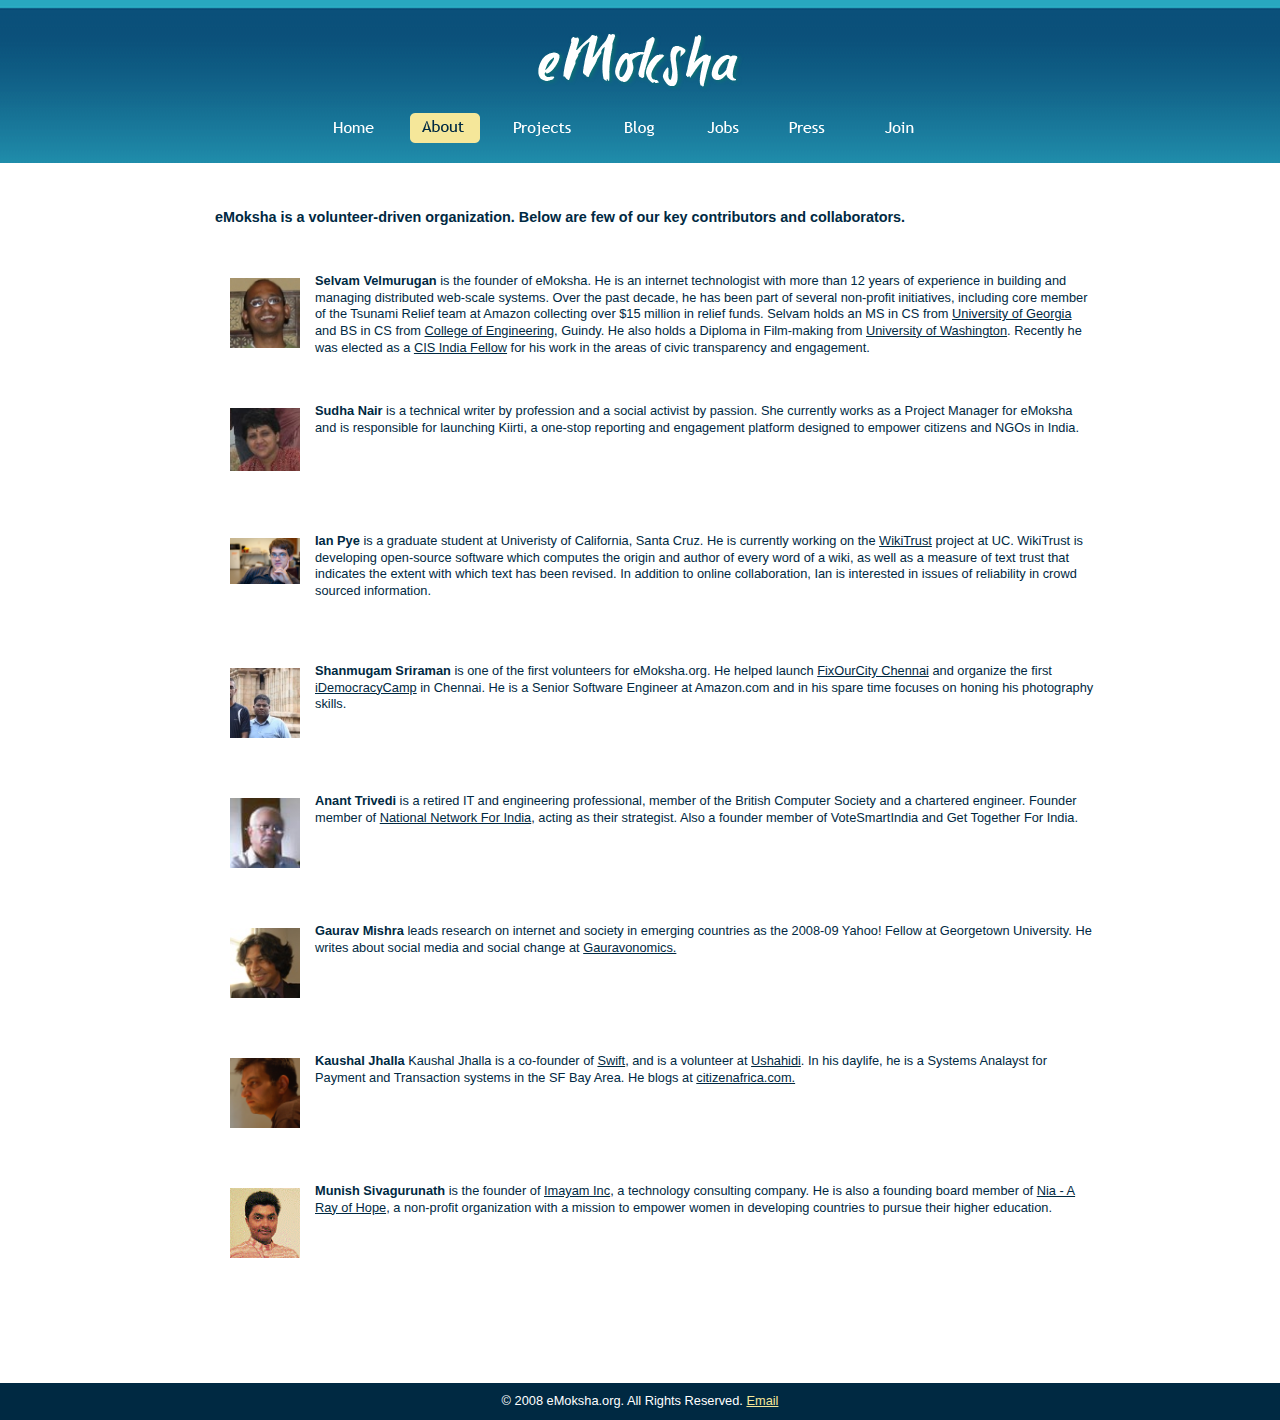
<file: team.html>
<!DOCTYPE html PUBLIC "-//W3C//DTD XHTML 1.0 Transitional//EN" "http://www.w3.org/TR/xhtml1/DTD/xhtml1-transitional.dtd">
<html xmlns="http://www.w3.org/1999/xhtml">
<head>
<meta http-equiv="Content-Type" content="text/html; charset=UTF-8" />
<title>eMoksha</title>
<link type="text/css" href="main.css" rel="stylesheet">

<script>
// Copyright 2006-2007 javascript-array.com
var timeout	= 500;
var closetimer	= 0;
var ddmenuitem	= 0;

// open hidden layer
function mopen(id)
{	
  // cancel close timer
  mcancelclosetime();

  // close old layer
  if(ddmenuitem) ddmenuitem.style.visibility = 'hidden';

  // get new layer and show it
  ddmenuitem = document.getElementById(id);
  ddmenuitem.style.visibility = 'visible';
}

// close showed layer
function mclose()
{
  if(ddmenuitem) ddmenuitem.style.visibility = 'hidden';
}

// go close timer
function mclosetime()
{
  closetimer = window.setTimeout(mclose, timeout);
}

// cancel close timer
function mcancelclosetime()
{
  if(closetimer)
  {
    window.clearTimeout(closetimer);
    closetimer = null;
  }
}

// close layer when click-out
document.onclick = mclose;
</script>

</head>

<script type="text/javascript" charset="utf-8">
  var is_ssl = ("https:" == document.location.protocol);
  var asset_host = is_ssl ? "https://s3.amazonaws.com/getsatisfaction.com/" : "http://s3.amazonaws.com/getsatisfaction.com/";
  document.write(unescape("%3Cscript src='" + asset_host + "javascripts/feedback-v2.js' type='text/javascript'%3E%3C/script%3E"));
</script>

<script type="text/javascript" charset="utf-8">
  var feedback_widget_options = {};

  feedback_widget_options.display = "overlay";  
  feedback_widget_options.company = "emokshaorg";
  feedback_widget_options.placement = "right";
  feedback_widget_options.color = "#222";
  feedback_widget_options.style = "idea";

  var feedback_widget = new GSFN.feedback_widget(feedback_widget_options);
</script>

<div id="container">
	<div id="wrapper">
        <div id="header">
            <h1><span>eMoksha</span></h1>
             <ul id="sddm" class="menu">
                <li id="home"><a href="index.html">Home</a></li>
	        <li id="about" class="active"><a href="about.html" onmouseover="mopen('m1')" onmouseout="mclosetime()">About</a>
		    <div id="m1" onmouseover="mcancelclosetime()" onmouseout="mclosetime()">
		        <a href="team.html">Team</a>
		        <a href="advisors.html">Advisors</a>
		        <a href="partners.html">Partners</a>
		    </div>
		</li>

                <li id="projects"><a href="projects.html">Projects</a></li>
                <li id="blog"><a href="http://emokshaorg.blogspot.com" target="_blank">Blog</a></li>
                <li id="jobs"><a href="jobs.html">Jobs</a></li>
                <li id="press"><a href="press.html">Press</a></li>
                <li id="join"><a href="http://emoksha.ning.com/main/authorization/signUp?" target="_blank">Join</a></li>
            </ul>
        </div>
        <div id="content">
		<p class="alone"><b>eMoksha is a volunteer-driven organization. Below are few of our key contributors and collaborators.</b></p>
        <div id="column">
		  <p class="block"><img src="images/selvam.jpg"><b>Selvam Velmurugan</b> is the founder of eMoksha. He is an internet technologist with more than 12 years of experience in building and managing distributed web-scale systems. Over the past decade, he has been part of several non-profit initiatives, including core member of the Tsunami Relief team at Amazon collecting over $15 million in relief funds. Selvam holds an MS in CS from <a href="http://www.uga.edu">University of Georgia</a> and BS in CS from <a href="http://annauniv.edu">College of Engineering</a>, Guindy. He also holds a Diploma in Film-making from <a href="http://www.uwashington.edu">University of Washington</a>. Recently he was elected as a <a href="http://www.cis-india.org/about/people/fellow">CIS India Fellow</a> for his work in the areas of civic transparency and engagement.</p>
		  <p class="block"><img src="images/sudha.png"><b>Sudha Nair</b> is a technical writer by profession and a social activist by passion. She currently works as a Project Manager for eMoksha and is responsible for launching Kiirti, a one-stop reporting and engagement platform designed to empower citizens and NGOs in India.</p> 
		  <p class="block"><img src="images/ian.jpg"><b>Ian Pye</b> is a graduate student at Univeristy of California, Santa Cruz. He is currently working on the <a href="http://wikitrust.soe.ucsc.edu/">WikiTrust</a> project at UC. WikiTrust is developing open-source software which computes the origin and author of every word of a wiki, as well as a measure of text trust that indicates the extent with which text has been revised. In addition to online collaboration, Ian is interested in issues of reliability in crowd sourced information.</p>
		  <p class="block"><img src="images/shanmugam.jpg"><b>Shanmugam Sriraman</b> is one of the first volunteers for eMoksha.org. He helped launch <a href="http://chennai.fixourcity.org">FixOurCity Chennai</a> and organize the first <a href="http://barcamps.org/iDemocracyCamp">iDemocracyCamp</a> in Chennai. He is a Senior Software Engineer at Amazon.com and in his spare time focuses on honing his photography skills.</p>
		  <p class="block"><img src="images/anant.jpg"><b>Anant Trivedi</b> is a retired IT and engineering professional, member of the British Computer Society and a chartered engineer. Founder member of <a href="http://www.nnfi.org.in">National Network For India</a>, acting as their strategist. Also a founder member of VoteSmartIndia and Get Together For India.</p>
		  <p class="block"><img src="images/gaurav.jpg"><b>Gaurav Mishra</b> leads research on internet and society in emerging countries as the 2008-09 Yahoo! Fellow at Georgetown University. He writes about social media and social change at <a href="http://www.gauravonomics.com">Gauravonomics.</a></p>
		  <p class="block"><img src="images/kaushal.jpg"><b>Kaushal Jhalla</b> Kaushal Jhalla is a co-founder of <a href="http://www.swiftapp.org">Swift</a>, and is a volunteer at <a href="http://www.ushahidi.com">Ushahidi</a>. In his daylife, he is a Systems Analayst for Payment and Transaction systems in the SF Bay Area. He blogs at <a href="http://citizenafrica.com">citizenafrica.com.</a></p>
		  <p class="block"><img src="images/munish.gif"><b>Munish Sivagurunath</b> is the founder of <a href="http://www.imayaminc.com">Imayam Inc</a>, a technology consulting company. He is also a founding board member of <a href="http://nia-arayofhope.org">Nia - A Ray of Hope</a>, a non-profit organization with a mission to empower women in developing countries to pursue their higher education.</p>
        </div>
    </div>
</div>
<div id="footer">
	<p>© 2008 eMoksha.org. All Rights Reserved. <a href="mailto:contact@emoksha.org">Email</a></p>
</div>
<body>
</body>
</html>
</file>
<file: main.css>
@charset "UTF-8";
/* CSS Document */
html, body, div, span, applet, object, iframe, h1, h2, h3, h4, h5, h6, p, blockquote, pre, a, abbr, acronym, address, big, cite, code, del, dfn, em, font, img, ins, kbd, q, s, samp, small, strike, strong, sub, sup, tt, var, b, u, i, center, dl, dt, dd, ol, ul, li, fieldset, form, label, legend, table, caption, tbody, tfoot, thead, tr, th, td {
	margin: 0;
	padding: 0;
	border: 0;
	outline: 0;
	font-size: 100%;
	vertical-align: baseline;
	background: transparent;
}

body {
	line-height: 1;
}

ol, ul {
	list-style: none;
}

blockquote, q {
	quotes: none;
}

blockquote:before, blockquote:after, q:before, q:after {
	content: '';
	content: none;
}

:focus {
	outline: 0;
}

ins {
	text-decoration: none;
}

del {
	text-decoration: line-through;
}

table {
	border-collapse: collapse;
	border-spacing: 0;
}

div#container {
	background: transparent url(images/headerBg.png) top left repeat-x;
}

div#header {
	height: 133px;
	padding-top: 30px;
}

div#header ul li div#m1 {
	padding: 0;
	margin: 0;
	border: thin solid #fff;
}

div#header ul li div#m1 a{
	font: normal normal 0.8em/1em "Trebuchet MS", Arial, sans-serif;
	background-image: none;
	background-color:#208aa9;
	display:block;
	height:35px;
	text-indent: 1px;
	padding: 5px 0 0 5px;
	color: #fff;
	text-decoration: none;
	height: 20px;
}

div#header ul li div#m1 a:hover{
	background-color:#28a7bf;
	color: #fff;
}

div#wrapper {
	width: 950px;
	margin: 0 auto;
	padding: 0 25px;
}

div#content {
	width: 1000px;
	min-height: 500px;
	padding-bottom: 80px;
}

div#banner {
	margin-top: 20px;
}

div#news {
	margin: 20px 20px 20px 0;
}

div#column {
	width: 900px;
	margin: 0 auto;
}

div#column p{
	padding: 10px 20px 20px 10px;
}

div#column p img{
	float: left;
	margin: 5px 15px 15px 5px;
	width: 70px;
}

div#highlights {
	width: 435px;
	float: left;
	margin: 0 0 0 20px;
}

div.project {
	padding: 10px;
	float: left;
	width: 450px;
}

div.project p img {
	float: left;
	padding-right: 20px;
}

div#footer {
	background-color: #002942;
}

div#footer p {
	color: #ffffff;
	text-align: center;
}

div#footer p a {
	color: #f5e79a;
}

div#footer p a:hover {
	color: #ff6600;
}

h1 {
	width: 227px;
	height: 63px;
	background-image: url(images/logo.png);
	margin: 0 auto;
}

h1 span {
	display:none;
}
h2 {
	font: normal 2em/1.3em "Trebuchet MS", Arial, sans-serif;
	padding: 20px 0 5px 0;
	color: #002942;
}
h3, span.headline {
	font: normal small-caps 1.2em/1.3em "Trebuchet MS", Arial, sans-serif;
	padding: 10px 0;
	color: #002942;
}

p {
	font: normal 0.8em/1.3em "Trebuchet MS", Arial, sans-serif;
	padding: 10px;
	color: #002942;
}

p.block {
	min-height: 100px;
}

p.alone {
	width: 900px;
	margin: 30px auto 0 auto;
	line-height: 2em;
	font-size: 0.9em;
	min-height: 50px;
}

p.odd {
	background-color: #f5e79a;
}

a {
	color: #002942;
	text-decoration: underline;
}

a:hover {
	color: #ff6700;
}

.clear {
	clear: both;
	padding: 20px 0;
}

div#column ul li {
	font: normal 0.8em/1.3em "Trebuchet MS", Arial, sans-serif;
	color: #002942;
}
/*****************************/
/* Menu */
/*****************************/

ul.menu {
	width: 680px;
	margin: 0 auto;
	padding-top: 15px;
	height: 40px;
}

ul.menu li {
	float: left;
	padding-left: 20px;
}

ul.menu li a {
	height: 35px;
	background: url(images/menu.png) no-repeat;
	display:block;
	text-indent:-9999px;
}

ul.menu li#home a {
	width: 70px;
	background-position: 0 7px;
}

ul.menu li#about a {
	width: 70px;
	background-position: -99px 7px;
}

ul.menu li#projects a {
	width: 88px;
	background-position: -198px 7px;
}

ul.menu li#blog a {
	width: 66px;
	background-position: -311px 7px;
}

ul.menu li#jobs a {
	width: 61px;
	background-position: -402px 7px;
}

ul.menu li#press a {
	width: 70px;
	background-position: -491px 7px;
}
ul.menu li#join a {
	width: 80px;
	background-position: -579px 7px;
}

ul.menu li#home a:hover, ul.menu li#home.active a {
	background-position: 0 -23px;
}

ul.menu li#about a:hover, ul.menu li#about.active a {
	background-position: -99px -23px;
}

ul.menu li#projects a:hover, ul.menu li#projects.active a {
	background-position: -198px -23px;
}

ul.menu li#blog a:hover, ul.menu li#blog.active a {
	background-position: -311px -23px;
}

ul.menu li#jobs a:hover, ul.menu li#jobs.active a {
	background-position: -402px -23px;
}

ul.menu li#press a:hover, ul.menu li#press.active a {
	background-position: -491px -23px;
}

ul.menu li#join a:hover, ul.menu li#join.active a {
	background-position: -579px -23px;
}

/*************************/
/*** FeedBurner format ***/
/*************************/

div.feedburnerFeedBlock {
	border:none;
	font: normal 0.8em/1.3em "Trebuchet MS", Arial, sans-serif;
	background-color:#fff;
	/*padding:10px;*/
}

div.feedburnerFeedBlock ul {
	margin-left:0;
	/*padding-left:10px;*/
	list-style-type: none
}

div.feedburnerFeedBlock ul ul {
	list-style-type: disc;
}

div.feedburnerFeedBlock ul ol {
	list-style-type: decimal;
}

div.feedburnerFeedBlock ul li {
	float:left;
	margin:0 40px 0 0;
	width:400px;
}

div.feedburnerFeedBlock ul li span.headline {
	font-weight:bold;
	display:block;
	margin:12px 0 0 0;
}

div.feedburnerFeedBlock ul li div ul {
	list-style-type:none;
}

div.feedburnerFeedBlock ul li div ul li{
	margin-bottom: 10px;
}

div.feedburnerFeedBlock ul li span.headline a {
	text-decoration: none;
	font-size: 1.3em;
	font-weight:normal;
}

div.feedburnerFeedBlock ul li span.headline a:hover {
	color: #ff6700;
}

div.feedburnerFeedBlock div#creditfooter {
	clear: both;
}

p.date {
	color: #ff6700;
	font-size: 1em;
	padding:0 0 10px;
}

/*************************/
/*** SubMenu format ***/
/*************************/

#sddm
{	z-index: 30;}

#sddm div
{	position: absolute;
	visibility: hidden;
}

#sddm div a
{	position: relative;
    display: block;
	margin: 0;
	padding: 5px 10px;
	width: auto;
}
</file>
